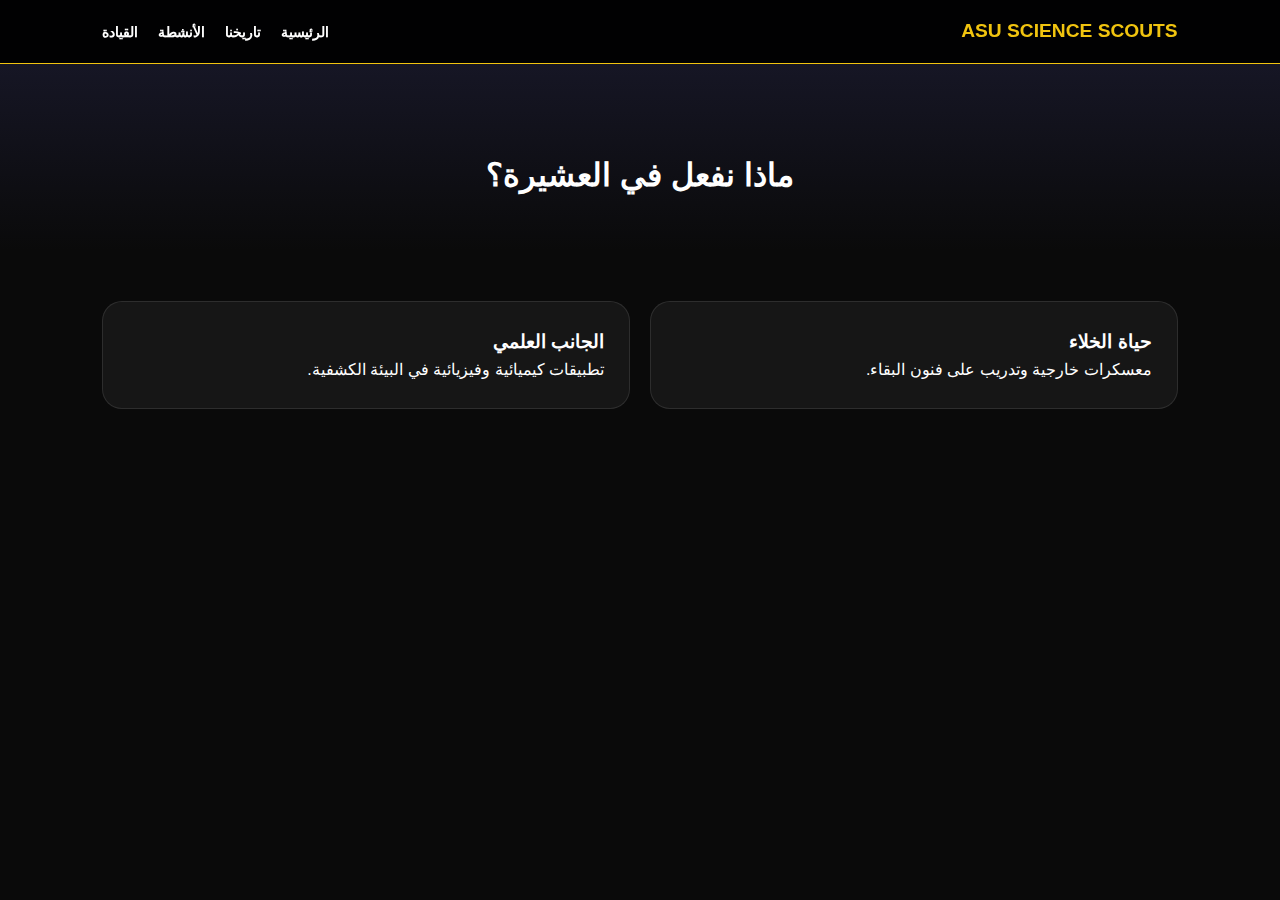
<file: activities.html>
<!DOCTYPE html>
<html lang="ar" dir="rtl">
<head>
    <meta charset="UTF-8">
    <title>أنشطة العشيرة</title>
    <link rel="stylesheet" href="style.css">
</head>
<body>
    <nav>
        <div class="logo">ASU SCIENCE SCOUTS</div>
        <ul class="nav-links">
            <li><a href="index.html">الرئيسية</a></li>
            <li><a href="history.html">تاريخنا</a></li>
            <li><a href="activities.html">الأنشطة</a></li>
            <li><a href="leaders.html">القيادة</a></li>
        </ul>
    </nav>
    <header class="page-header">
        <h1>ماذا نفعل في العشيرة؟</h1>
    </header>
    <section style="padding: 50px 8%; display: grid; grid-template-columns: 1fr 1fr; gap: 20px;">
        <div class="glass-card">
            <h3>حياة الخلاء</h3>
            <p>معسكرات خارجية وتدريب على فنون البقاء.</p>
        </div>
        <div class="glass-card">
            <h3>الجانب العلمي</h3>
            <p>تطبيقات كيميائية وفيزيائية في البيئة الكشفية.</p>
        </div>
    </section>
</body>
</html>
</file>
<file: style.css>
:root {
    --gold: #f1c40f;
    --purple: #6c5ce7;
    --dark: #0a0a0a;
    --card-bg: rgba(255, 255, 255, 0.05);
}

* { margin: 0; padding: 0; box-sizing: border-box; font-family: 'Cairo', sans-serif; }
body { background: var(--dark); color: white; line-height: 1.6; }

/* Navigation */
nav {
    display: flex; justify-content: space-between; align-items: center;
    padding: 1rem 8%; background: rgba(0,0,0,0.95);
    position: fixed; width: 100%; top: 0; z-index: 1000;
    border-bottom: 1px solid var(--gold);
}
nav .logo { font-weight: 900; color: var(--gold); font-size: 1.2rem; }
.nav-links { display: flex; list-style: none; gap: 20px; }
.nav-links a { text-decoration: none; color: white; font-weight: 600; font-size: 0.9rem; transition: 0.3s; }
.nav-links a:hover { color: var(--gold); }

/* Utility */
.page-header { padding: 150px 8% 50px; text-align: center; background: linear-gradient(to bottom, #1a1a2e, var(--dark)); }
.glass-card { background: var(--card-bg); border: 1px solid rgba(255,255,255,0.1); border-radius: 20px; transition: 0.4s; padding: 25px; }
.glass-card:hover { border-color: var(--purple); transform: translateY(-10px); }
.main-btn { padding: 12px 25px; border-radius: 50px; text-decoration: none; font-weight: bold; display: inline-block; transition: 0.3s; }
footer { text-align: center; padding: 40px; border-top: 1px solid #222; margin-top: 50px; }
</file>
